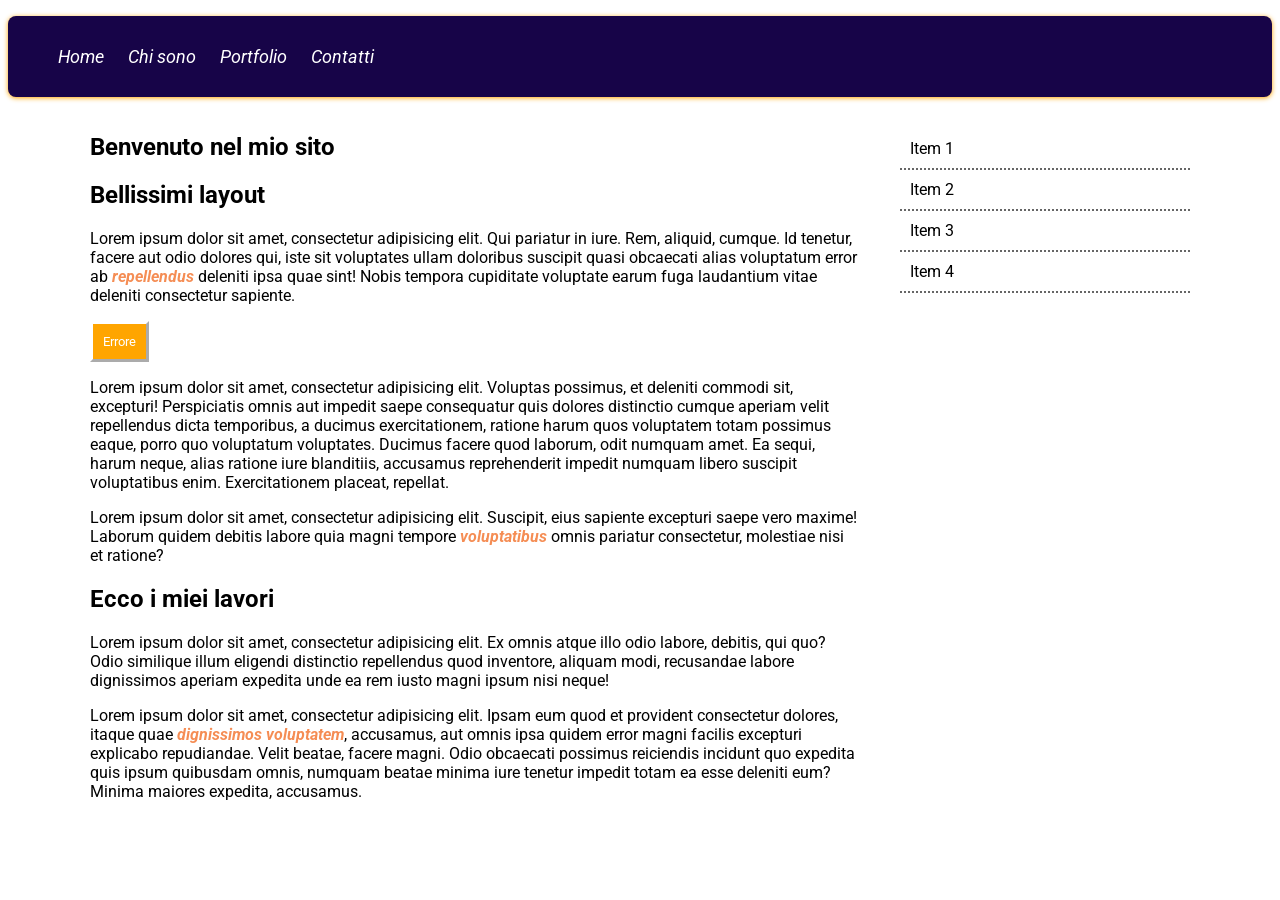
<file: index.html>
<!doctype html>

<html lang="it">

<head>
    <meta charset="utf-8">
    <title>SCSS Site</title>
    <meta name="viewport" content="width=device-width, initial-scale=1.0">
    <link rel="stylesheet" href="https://fonts.googleapis.com/css2?family=Roboto:wght@300;400;500&display=swap">
    <link rel="stylesheet" href="assets/css/style.css">

</head>

<body>
    <header id="header">
        <nav id="main-menu">
            <ul>
                <li><a href="index.html">Home</a></li>
                <li><a href="about.html">Chi sono</a></li>
                <li><a href="portfolio.html">Portfolio</a></li>
                <li><a href="contatti.html">Contatti</a></li>

            </ul>
        </nav>
    </header>

    <div id="main" role="main">

        <article id="content">
            <h1>Benvenuto nel mio sito</h1>
            <section id="introduction">
                <h2>Bellissimi layout</h2>
                <p>Lorem ipsum dolor sit amet, consectetur adipisicing elit. Qui pariatur in iure. Rem, aliquid, cumque. Id tenetur, facere aut odio dolores qui, iste sit voluptates ullam doloribus suscipit quasi obcaecati alias voluptatum error ab <a href="#">repellendus</a>                    deleniti ipsa quae sint! Nobis tempora cupiditate voluptate earum fuga laudantium vitae deleniti consectetur sapiente.</p>
                <button class="warning-button">Errore</button>
                <p>Lorem ipsum dolor sit amet, consectetur adipisicing elit. Voluptas possimus, et deleniti commodi sit, excepturi! Perspiciatis omnis aut impedit saepe consequatur quis dolores distinctio cumque aperiam velit repellendus dicta temporibus,
                    a ducimus exercitationem, ratione harum quos voluptatem totam possimus eaque, porro quo voluptatum voluptates. Ducimus facere quod laborum, odit numquam amet. Ea sequi, harum neque, alias ratione iure blanditiis, accusamus reprehenderit
                    impedit numquam libero suscipit voluptatibus enim. Exercitationem placeat, repellat.</p>
                <p>Lorem ipsum dolor sit amet, consectetur adipisicing elit. Suscipit, eius sapiente excepturi saepe vero maxime! Laborum quidem debitis labore quia magni tempore <a href="#">voluptatibus</a> omnis pariatur consectetur, molestiae nisi et
                    ratione?
                </p>
            </section>
            <section id="promo">
                <h2>Ecco i miei lavori</h2>
                <p>Lorem ipsum dolor sit amet, consectetur adipisicing elit. Ex omnis atque illo odio labore, debitis, qui quo? Odio similique illum eligendi distinctio repellendus quod inventore, aliquam modi, recusandae labore dignissimos aperiam expedita
                    unde ea rem iusto magni ipsum nisi neque!</p>
                <p>Lorem ipsum dolor sit amet, consectetur adipisicing elit. Ipsam eum quod et provident consectetur dolores, itaque quae <a href="#">dignissimos voluptatem</a>, accusamus, aut omnis ipsa quidem error magni facilis excepturi explicabo repudiandae.
                    Velit beatae, facere magni. Odio obcaecati possimus reiciendis incidunt quo expedita quis ipsum quibusdam omnis, numquam beatae minima iure tenetur impedit totam ea esse deleniti eum? Minima maiores expedita, accusamus.</p>
            </section>
        </article>

        <aside id="sidebar">
            <ul>
                <li>Item 1</li>
                <li>Item 2</li>
                <li>Item 3</li>
                <li>Item 4</li>
            </ul>
        </aside>

    </div>

    <footer id="footer">

    </footer>
</body>

</html>
</file>
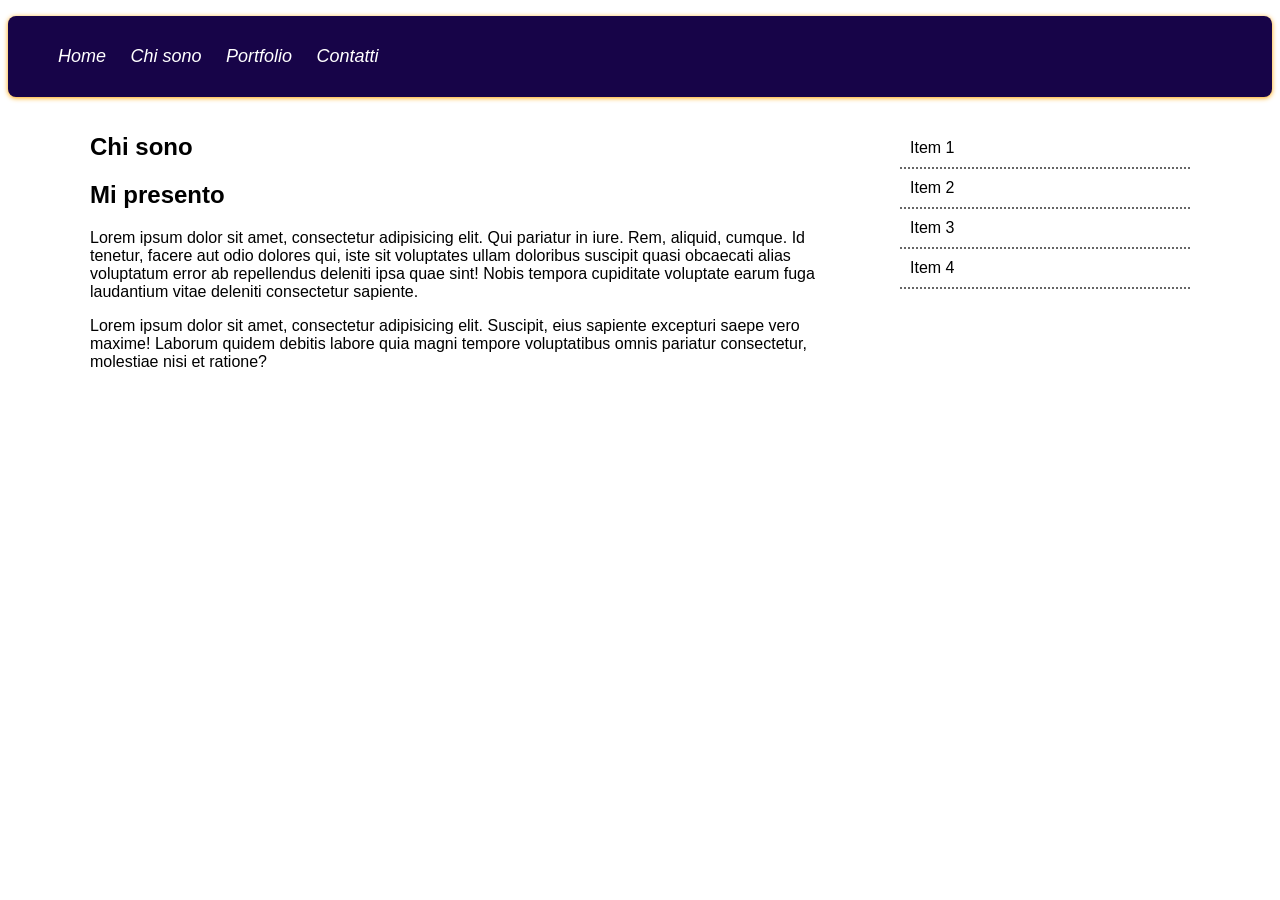
<file: about.html>
<!doctype html>

<html lang="it">

<head>
    <meta charset="utf-8">
    <title>Chi sono - SCSS Site</title>
    <meta name="viewport" content="width=device-width, initial-scale=1.0">

    <link rel="stylesheet" href="assets/css/style.css">


</head>

<body>
    <header id="header">
        <nav id="main-menu">
            <ul>
                <li><a href="index.html">Home</a></li>
                <li><a href="about.html">Chi sono</a></li>
                <li><a href="portfolio.html">Portfolio</a></li>
                <li><a href="contatti.html">Contatti</a></li>
            </ul>
        </nav>
    </header>

    <div id="main" role="main">

        <article id="content">
            <h1>Chi sono</h1>
            <section>
                <h2>Mi presento</h2>
                <p>Lorem ipsum dolor sit amet, consectetur adipisicing elit. Qui pariatur in iure. Rem, aliquid, cumque. Id tenetur, facere aut odio dolores qui, iste sit voluptates ullam doloribus suscipit quasi obcaecati alias voluptatum error ab repellendus
                    deleniti ipsa quae sint! Nobis tempora cupiditate voluptate earum fuga laudantium vitae deleniti consectetur sapiente.</p>
                <p>Lorem ipsum dolor sit amet, consectetur adipisicing elit. Suscipit, eius sapiente excepturi saepe vero maxime! Laborum quidem debitis labore quia magni tempore voluptatibus omnis pariatur consectetur, molestiae nisi et ratione?</p>
            </section>
        </article>

        <aside id="sidebar">
            <ul>
                <li>Item 1</li>
                <li>Item 2</li>
                <li>Item 3</li>
                <li>Item 4</li>
            </ul>
        </aside>

    </div>

    <footer id="footer">

    </footer>
</body>

</html>
</file>
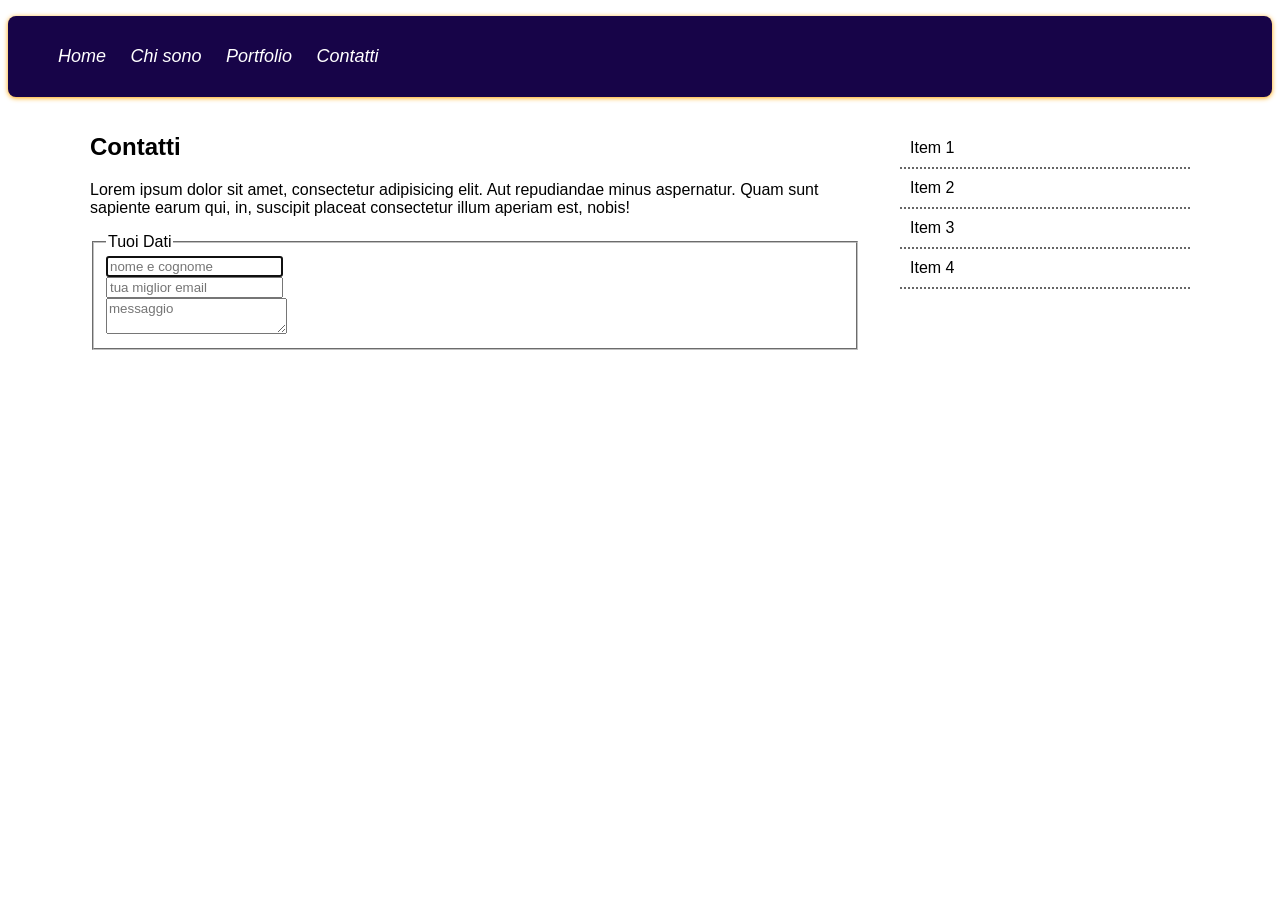
<file: contatti.html>
<!doctype html>

<html lang="it">

<head>
    <meta charset="utf-8">
    <title>Contatti - SCSS Site</title>
    <meta name="viewport" content="width=device-width, initial-scale=1.0">

    <link rel="stylesheet" href="assets/css/style.css">

</head>

<body>
    <header id="header">
        <nav id="main-menu">
            <ul>
                <li><a href="index.html">Home</a></li>
                <li><a href="about.html">Chi sono</a></li>
                <li><a href="portfolio.html">Portfolio</a></li>
                <li><a href="contatti.html">Contatti</a></li>
            </ul>
        </nav>
    </header>

    <div id="main" role="main">

        <article id="content">
            <h1>Contatti</h1>
            <p>Lorem ipsum dolor sit amet, consectetur adipisicing elit. Aut repudiandae minus aspernatur. Quam sunt sapiente earum qui, in, suscipit placeat consectetur illum aperiam est, nobis!</p>

            <form action="">
                <fieldset>
                    <legend>Tuoi Dati</legend>
                    <input placeholder="nome e cognome" type="text" tabindex="1" required autofocus><br>
                    <input placeholder="tua miglior email" type="email" tabindex="2" required><br>
                    <textarea placeholder="messaggio" tabindex="3"></textarea>
                </fieldset>
            </form>
        </article>

        <aside id="sidebar">
            <ul>
                <li>Item 1</li>
                <li>Item 2</li>
                <li>Item 3</li>
                <li>Item 4</li>
            </ul>
        </aside>

    </div>

    <footer id="footer">

    </footer>
</body>

</html>
</file>
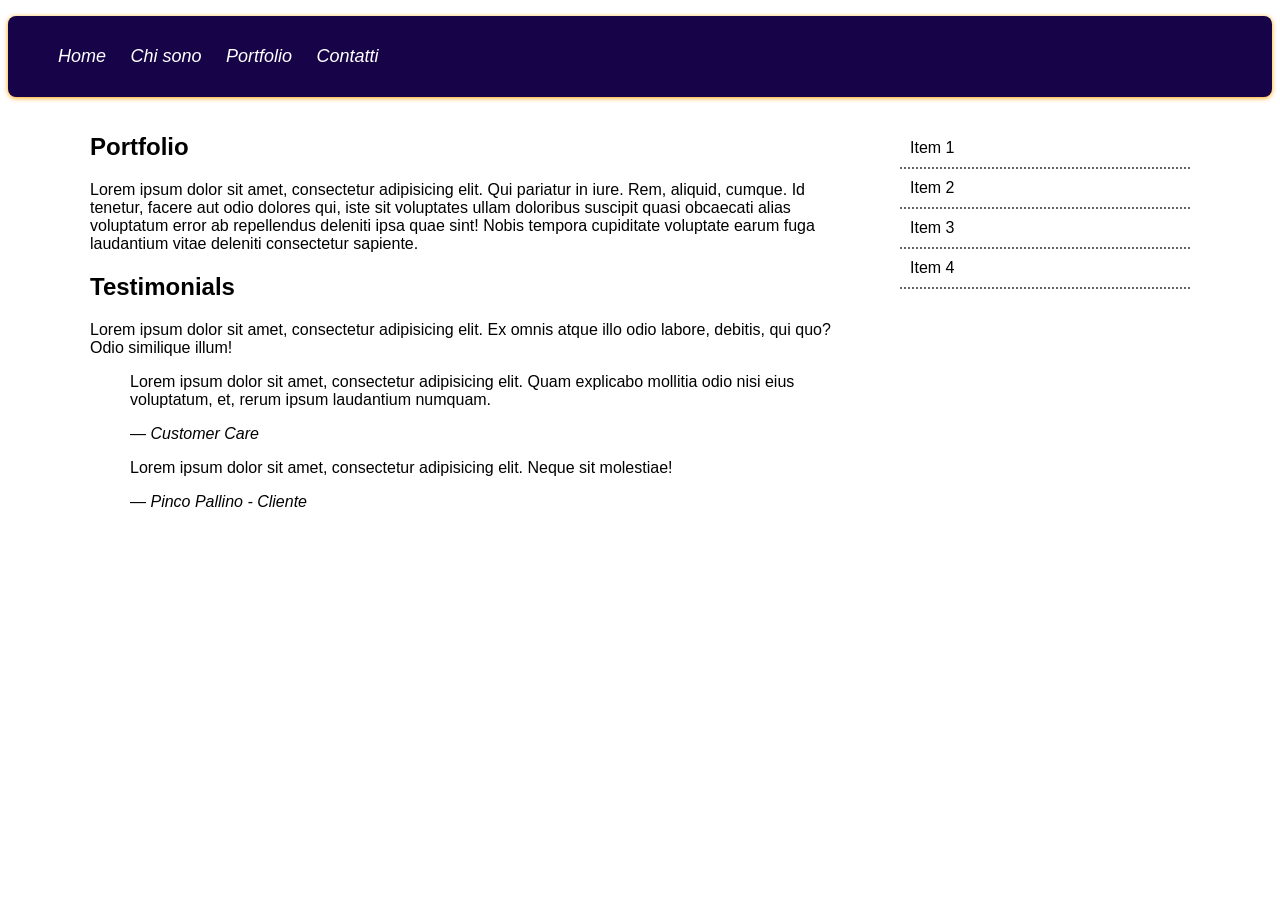
<file: portfolio.html>
<!doctype html>

<html lang="it">

<head>
    <meta charset="utf-8">
    <title>Portfolio - SCSS Site</title>
    <meta name="viewport" content="width=device-width, initial-scale=1.0">

    <link rel="stylesheet" href="assets/css/style.css">

</head>

<body>
    <header id="header">
        <nav id="main-menu">
            <ul>
                <li><a href="index.html">Home</a></li>
                <li><a href="about.html">Chi sono</a></li>
                <li><a href="portfolio.html">Portfolio</a></li>
                <li><a href="contatti.html">Contatti</a></li>
            </ul>
        </nav>
    </header>

    <div id="main" role="main">

        <article id="content">
            <h1>Portfolio</h1>
            <p>Lorem ipsum dolor sit amet, consectetur adipisicing elit. Qui pariatur in iure. Rem, aliquid, cumque. Id tenetur, facere aut odio dolores qui, iste sit voluptates ullam doloribus suscipit quasi obcaecati alias voluptatum error ab repellendus
                deleniti ipsa quae sint! Nobis tempora cupiditate voluptate earum fuga laudantium vitae deleniti consectetur sapiente.</p>

            <section id="testimonials">
                <h2>Testimonials</h2>
                <p>Lorem ipsum dolor sit amet, consectetur adipisicing elit. Ex omnis atque illo odio labore, debitis, qui quo? Odio similique illum!</p>
                <blockquote>
                    <p>Lorem ipsum dolor sit amet, consectetur adipisicing elit. Quam explicabo mollitia odio nisi eius voluptatum, et, rerum ipsum laudantium numquam.</p>
                    <footer>
                        — <cite>Customer Care</cite>
                    </footer>
                </blockquote>
                <blockquote>
                    <p>Lorem ipsum dolor sit amet, consectetur adipisicing elit. Neque sit molestiae!</p>
                    <footer>
                        — <cite>Pinco Pallino - Cliente</cite>
                    </footer>
                </blockquote>
            </section>
        </article>

        <aside id="sidebar">
            <ul>
                <li>Item 1</li>
                <li>Item 2</li>
                <li>Item 3</li>
                <li>Item 4</li>
            </ul>
        </aside>

    </div>

    <footer id="footer">

    </footer>
</body>

</html>
</file>
<file: assets/css/style.css>
* {
  font-family: "Roboto", sans-serif;
}

button {
  color: white;
  background-color: #ffa500;
  border: 3px outset white;
  padding: 10px;
}

#header {
  background-color: #170448;
  border-radius: 8px;
  box-shadow: 0px 1px 5px #ffa500;
}

#main-menu ul li {
  list-style: none;
  display: inline-flex;
}

#main-menu a {
  color: #fff;
  text-decoration: none;
  padding: 30px 10px;
  font-style: oblique;
  font-size: 18px;
}

#main a {
  color: #f58d54;
  text-decoration: none;
  font-style: italic;
  font-weight: bold;
}

#main {
  display: flex;
  width: 1100px;
  margin: 0 auto;
}

#content {
  width: 70%;
}

#sidebar {
  width: 30%;
}

#sidebar ul {
  list-style: none;
}

#sidebar li {
  border-bottom: 2px dotted #666;
  padding: 10px;
}/*# sourceMappingURL=style.css.map */
</file>
